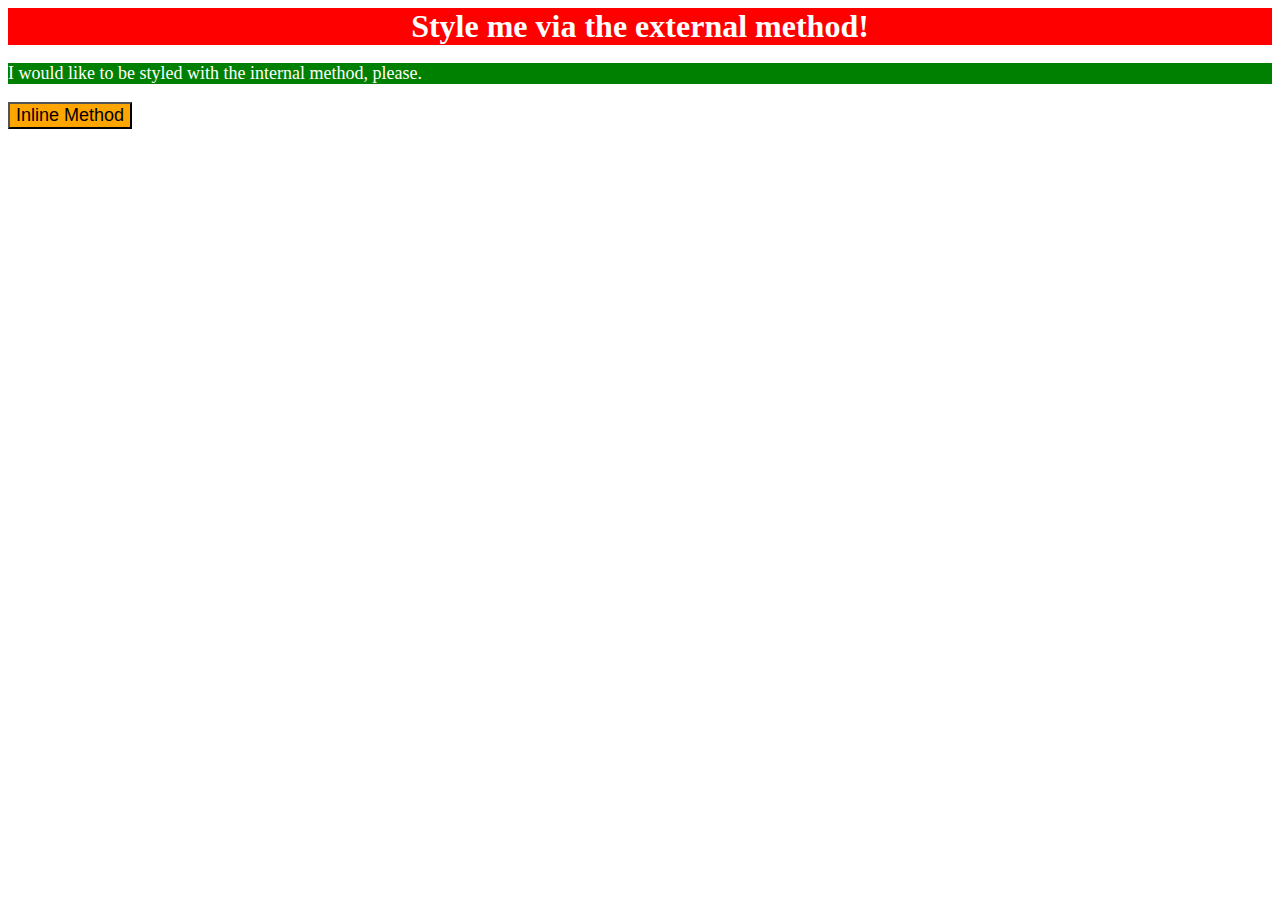
<file: Exercise 1/index.html>
<!DOCTYPE html>
<html lang="en">

<head>
    <meta charset="UTF-8">
    <meta http-equiv="X-UA-Compatible" content="IE=edge">
    <meta name="viewport" content="width=device-width, initial-scale=1.0">
    <title>Methods for Adding CSS</title>

    <!--Import CSS-->
    <link rel="stylesheet" href="styles.css">

    <!--Internal CSS-->
    <style>
        p {
            color: white;
            background-color: green;
            font-size: 18px;
        }
    </style>

</head>

<body>
    <!--Styled external CSS-->
    <div>Style me via the external method!</div>

    <!--Internal CSS Header-->
    <p>I would like to be styled with the internal method, please.</p>


    <button style="background-color: orange; font-size: 18px;">Inline Method</button>



</body>

</html>
</file>
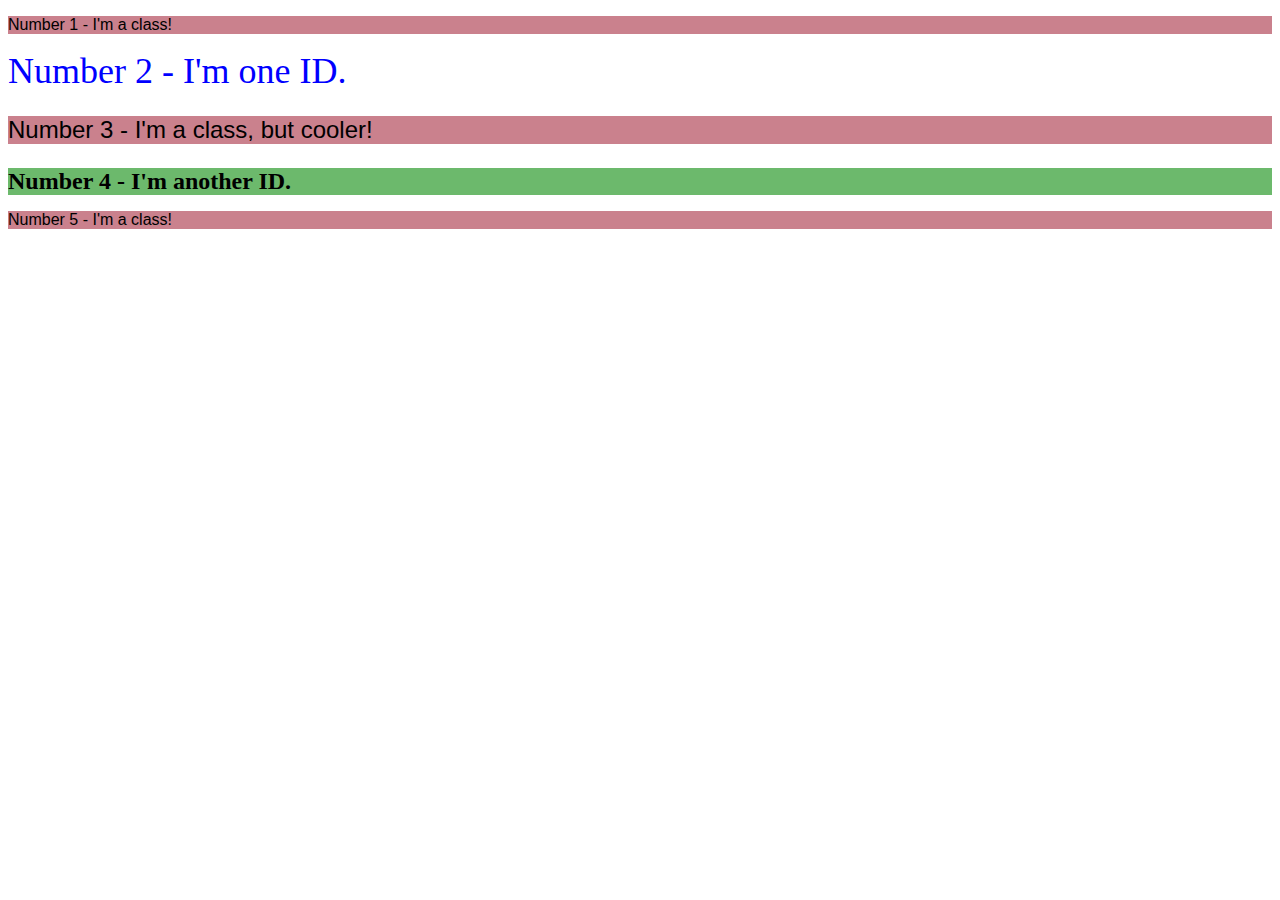
<file: Exercise 2/index.html>
<!DOCTYPE html>

<html lang="en">

<head>
    <meta charset="UTF-8">
    <meta http-equiv="X-UA-Compatible" content="IE=edge">
    <meta name="viewport" content="width=device-width, initial-scale=1.0">
    <title>Class and ID Selectors</title>
    <link rel="stylesheet" href="style.css">
</head>


<body>
    <p class="odd-number">Number 1 - I'm a class!</p>
    <div id="second">Number 2 - I'm one ID.</div>
    <p class="odd-number third">Number 3 - I'm a class, but cooler!</p>
    <div id="fourth">Number 4 - I'm another ID.</div>
    <p class="odd-number">Number 5 - I'm a class!</p>
</body>

</html>
</file>
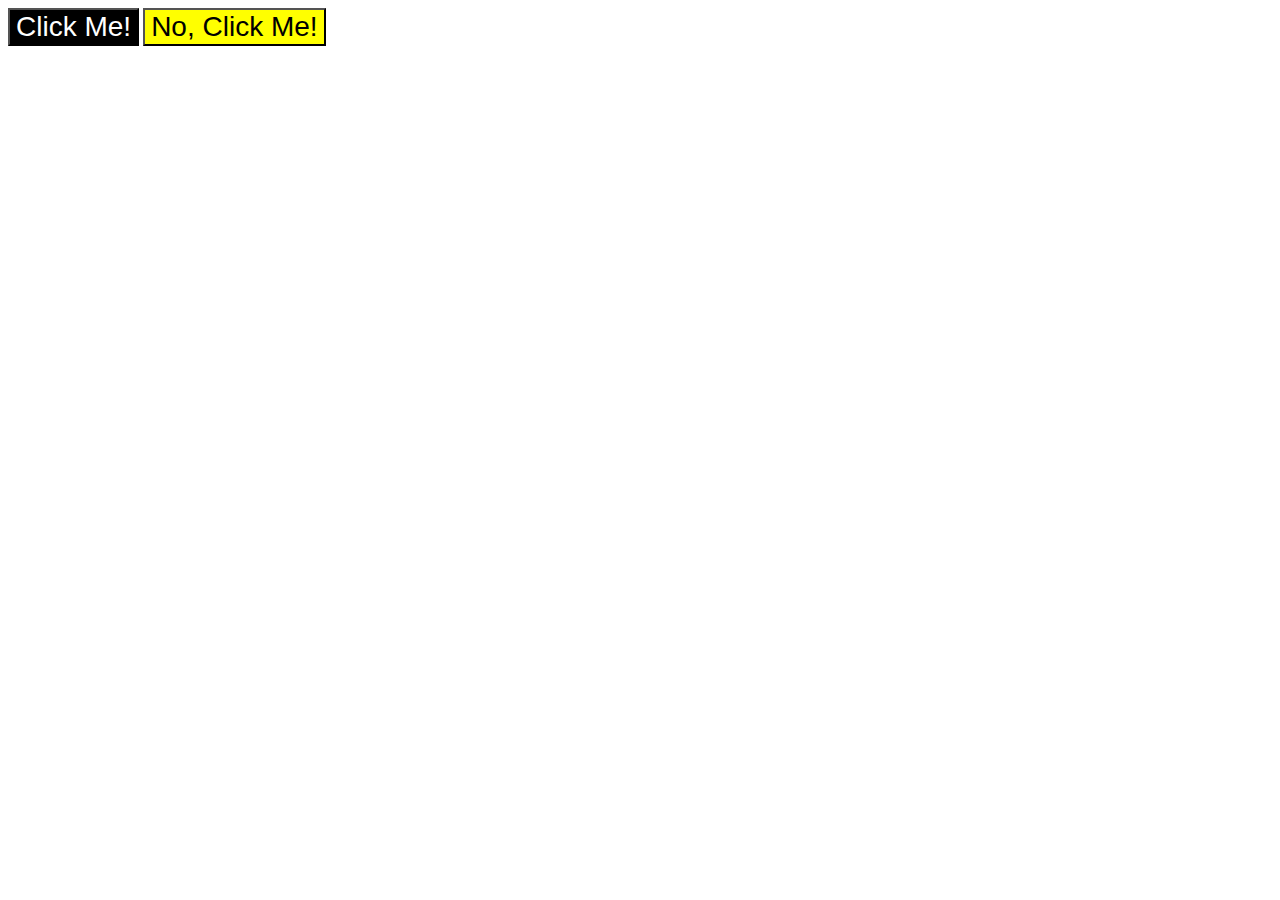
<file: Exercise 3/index.html>
<!DOCTYPE html>
<html lang="en">

<head>
    <meta charset="UTF-8">
    <meta http-equiv="X-UA-Compatible" content="IE=edge">
    <meta name="viewport" content="width=device-width, initial-scale=1.0">
    <title>Grouping Selectors</title>
    <link rel="stylesheet" href="style.css">
</head>

<body>
    <button class="left-button">Click Me!</button>
    <button class="right-button">No, Click Me!</button>
</body>

</html>
</file>
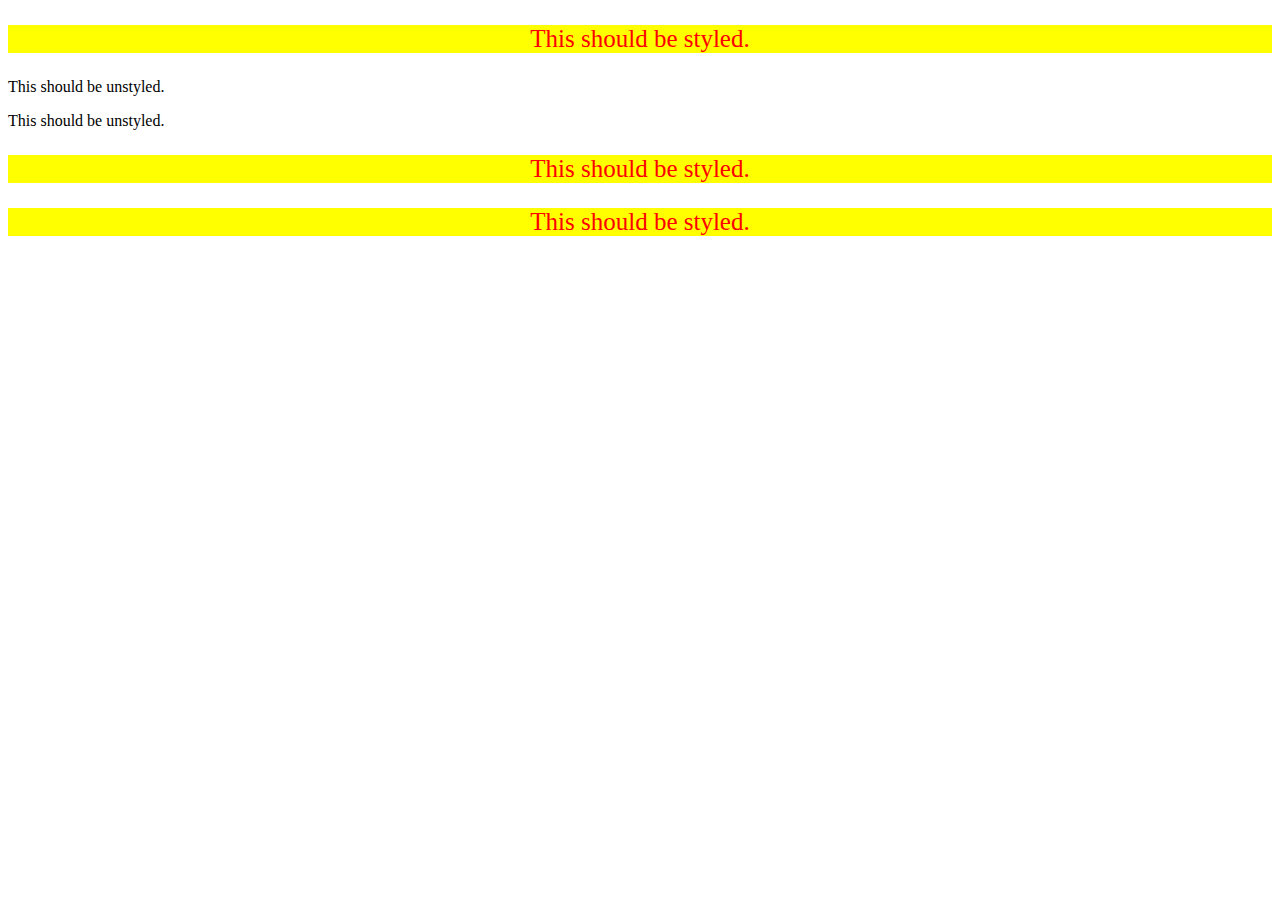
<file: Exercise 5/index.html>
<!DOCTYPE html>
<html lang="en">
<head>
  <meta charset="UTF-8">
  <meta http-equiv="X-UA-Compatible" content="IE=edge">
  <meta name="viewport" content="width=device-width, initial-scale=1.0">
  <title>Descendant Combinator</title>
  <link rel="stylesheet" href="style.css">
</head>
<body>
  <div class="container">
    <p class="text">This should be styled.</p>
  </div>
  <p class="text">This should be unstyled.</p>
  <p class="text">This should be unstyled.</p>
  <div class="container">
    <p class="text">This should be styled.</p>
    <p class="text">This should be styled.</p>
  </div>
</body>
</html>
</file>
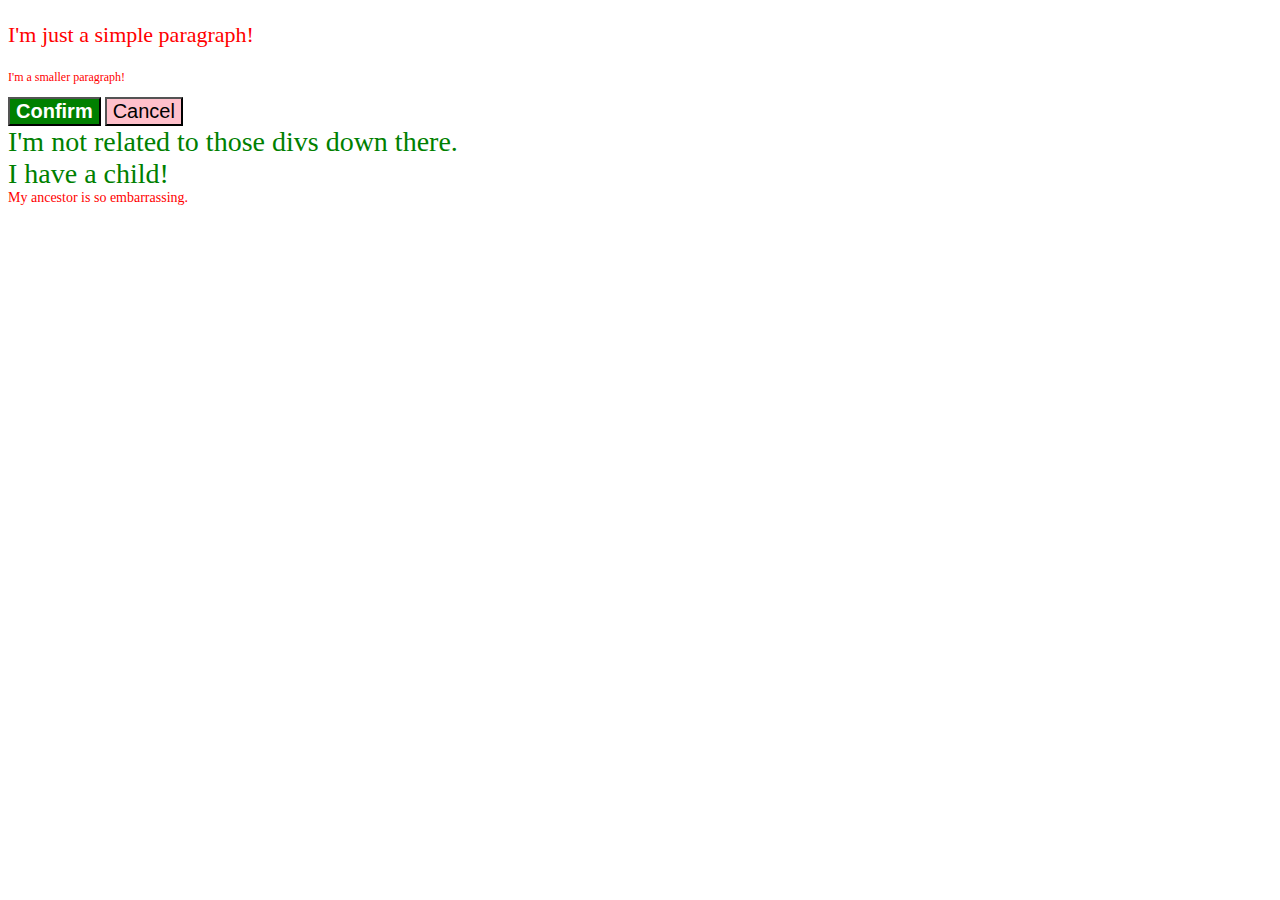
<file: Exercise6/index.html>
<!DOCTYPE html>
<html lang="en">
<head>
  <meta charset="UTF-8">
  <meta http-equiv="X-UA-Compatible" content="IE=edge">
  <meta name="viewport" content="width=device-width, initial-scale=1.0">
  <title>Fix the Cascade</title>
  <link rel="stylesheet" href="style.css">
</head>
<body>
  <p class="para">I'm just a simple paragraph!</p>
  <p class="para small-para">I'm a smaller paragraph!</p>

  <button id="confirm-button" class="button confirm">Confirm</button>
  <button id="cancel-button" class="button cancel">Cancel</button>

  <div class="text">I'm not related to those divs down there.</div>
  <div class="text">I have a child!
    <div class="text child">My ancestor is so embarrassing.</div>
  </div>
</body>
</html>
</file>
<file: Exercise 1/styles.css>
/* styles.css */

div {
    color: white;
    background-color: red;
    font-size: 32px;
    text-align: center;
    font-weight: bold;
}

body {
    background-color: white;
    background-size: auto;
    background-repeat: no-repeat;
}
</file>
<file: Exercise 2/style.css>
/* styles.css */


/*Odd Rules
a light red/pink background, 
and a list of fonts containing:
 `Verdana` and `DejaVu Sans` with 
 `sans-serif` as a fallback
*/

.odd-number {
    background-color: rgb(202, 129, 141);
    font-family: 'Segoe UI', Tahoma, Geneva, Verdana, sans-serif;
}

.odd-number.third {
    font-size: 24px;
}


/*Second
blue text and a font size of 36px
*/

#second {
    color: blue;
    font-size: 36px;
}


/*Third Element
**The third element**: 
in addition to the styles for
 all odd numbered elements, 
add a font size of 24px
*/


/*Fourth Element
a light green background, 
a font size of 24px, and bold

*/

#fourth {
    background-color: rgb(108, 185, 108);
    font-size: 24px;
    font-weight: bold;
}
</file>
<file: Exercise 3/style.css>
.left-button,
.right-button {
    font-size: 28px;
    font-family: 'Helvetica', 'Times New Roman', 'sans-serif';
}

.left-button {
    color: white;
    background-color: black;
}

.right-button {
    background-color: yellow;
}
</file>
<file: Exercise 5/style.css>
.container .text {
    color: red;
    background-color: yellow;
    text-align: center;
    font-size: 25px;
}
</file>
<file: Exercise6/style.css>
.para,
.small-para {
    color: hsl(0, 100%, 50%);
}


/*Corrected to .para.small-para*/

.para.small-para {
    font-size: 12px;
}

.para {
    font-size: 22px;
}

.button.confirm {
    background: green;
    color: white;
    font-size: 20px;
    font-weight: bold;
}

.button {
    background-color: #ffc0cb;
    color: black;
    font-size: 20px;
}

div.text {
    color: green;
    font-size: 28px;
}

div.child {
    color: red;
    font-size: 14px;
}
</file>
